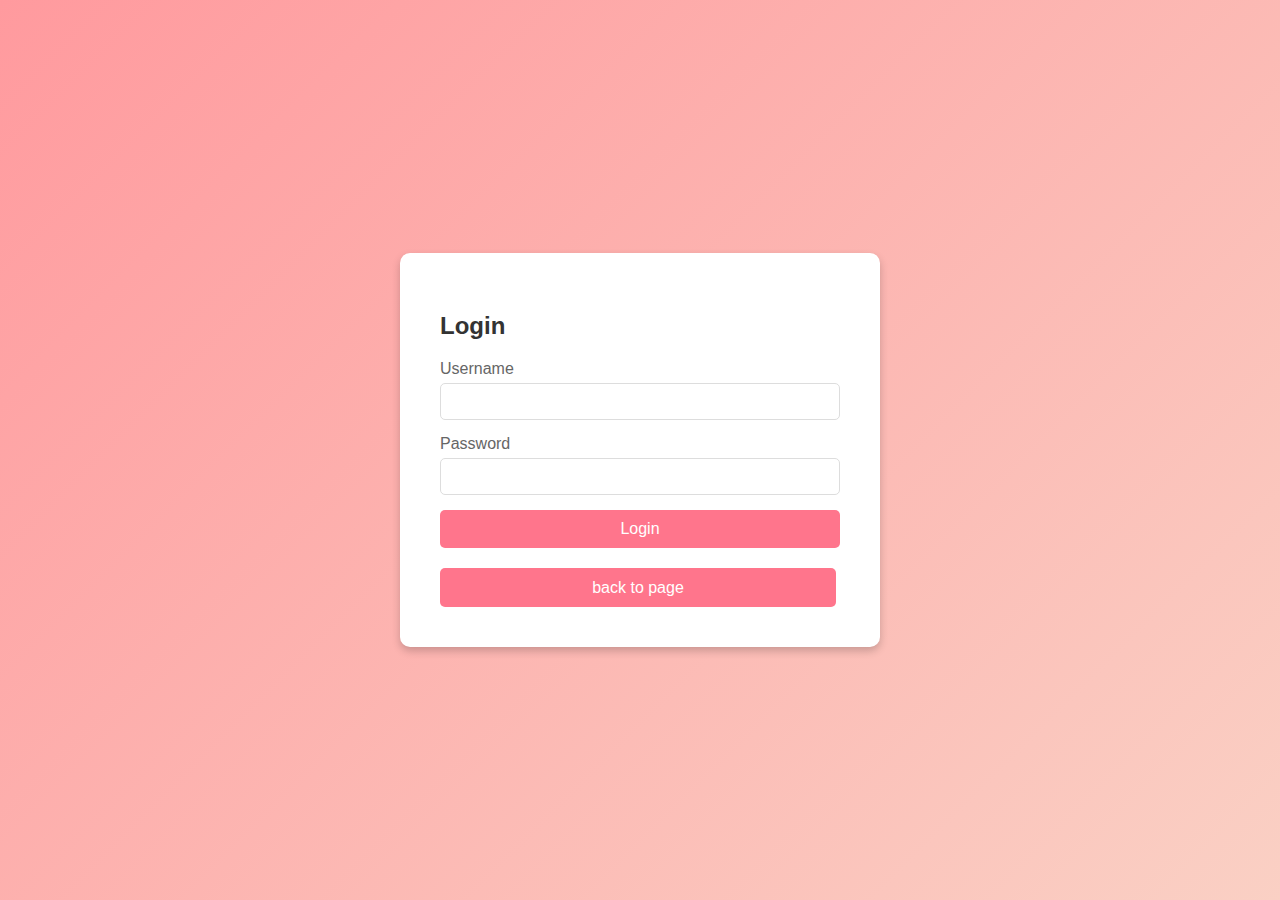
<file: index2.html>
<!DOCTYPE html>
<html lang="en">
<head>
    <meta charset="UTF-8">
    <meta name="viewport" content="width=device-width, initial-scale=1.0">
    <title>Login Page</title>
    <link rel="stylesheet" href="index2.css">
</head>
<body>
    <div class="login-container">
        <div class="login-box">
            <h2>Login</h2>
            <form>
                <div class="input-group">
                    <label for="username">Username</label>
                    <input type="text" id="username" required>
                </div>
                <div class="input-group">
                    <label for="password">Password</label>
                    <input type="password" id="password" required>
                </div>
                <button type="submit">Login</button>
            <a href="./index.html">    <div class="back">back to page</div></a>
            </form>
        </div>
    </div>
</body>
</html>
</file>
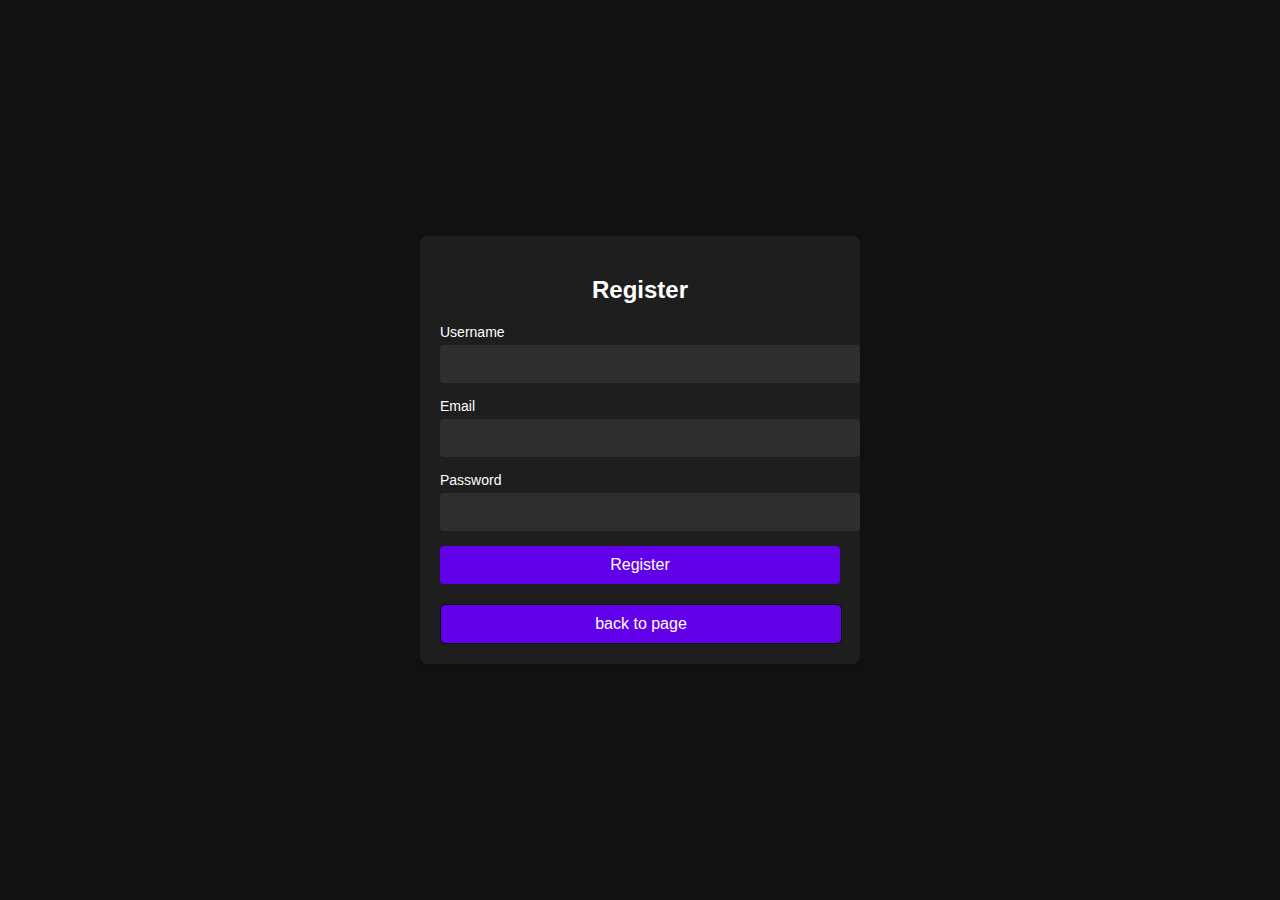
<file: index3.html>
<!DOCTYPE html>
<html lang="en">
<head>
    <meta charset="UTF-8">
    <meta name="viewport" content="width=device-width, initial-scale=1.0">
    <title>Registration Page</title>
    <link rel="stylesheet" href="index3.css">
</head>
<body>
    <div class="container">
        <form class="register-form">
            <h2>Register</h2>
            <div class="form-group">
                <label for="username">Username</label>
                <input type="text" id="username" name="username" required>
            </div>
            <div class="form-group">
                <label for="email">Email</label>
                <input type="email" id="email" name="email" required>
            </div>
            <div class="form-group">
                <label for="password">Password</label>
                <input type="password" id="password" name="password" required>
            </div>
            <button type="submit">Register</button>
            <a href="./index.html"> <div class="but">back to page</div></a>
        </form>
    </div>
</body>
</html>
</file>
<file: index2.css>
body {
    margin: 0;
    font-family: 'Arial', sans-serif;
    background: linear-gradient(135deg, #ff9a9e 0%, #fad0c4 100%);
    display: flex;
    justify-content: center;
    align-items: center;
    height: 100vh;
}

.login-container {
    display: flex;
    justify-content: center;
    align-items: center;
    width: 100%;
    height: 100%;
}

.login-box {
    background-color: white;
    padding: 40px;
    border-radius: 10px;
    box-shadow: 0 4px 8px rgba(0, 0, 0, 0.2);
    max-width: 400px;
    width: 100%;
}

h2 {
    margin-bottom: 20px;
    color: #333;
}

.input-group {
    margin-bottom: 15px;
}

label {
    display: block;
    margin-bottom: 5px;
    color: #666;
}

input {
    width: 100%;
    padding: 10px;
    border: 1px solid #ddd;
    border-radius: 5px;
    box-sizing: border-box;
}

button {
    width: 100%;
    padding: 10px;
    border: none;
    border-radius: 5px;
    background-color: #ff758c;
    color: white;
    font-size: 16px;
    cursor: pointer;
    transition: background-color 0.3s;
}

button:hover {
    background-color: #ff5e6c;
}
.back{
    width: 99%;
    height: 39px;
    /* border: 1px solid black; */
    margin-top: 20px;
    border-radius: 5px;
    display: flex;
    justify-content: center;
    align-items: center;
    background-color: #ff758c;
    color: white;
    font-size: 16px;
}
.back:hover {
    background-color: #ff5e6c;
}
a{
    text-decoration: none;
}

/* Responsive Styles */
@media (max-width: 500px) {
    .login-box {
        padding: 20px;
    }

    input, button {
        padding: 8px;
    }
}
</file>
<file: index3.css>
/* styles.css */

body {
    background-color: #121212;
    color: #ffffff;
    font-family: 'Arial', sans-serif;
    margin: 0;
    display: flex;
    justify-content: center;
    align-items: center;
    height: 100vh;
}

.container {
    width: 90%;
    max-width: 400px;
    padding: 20px;
    background-color: #1e1e1e;
    border-radius: 8px;
    box-shadow: 0 4px 8px rgba(0, 0, 0, 0.2);
}

.register-form h2 {
    margin-bottom: 20px;
    text-align: center;
}

.form-group {
    margin-bottom: 15px;
}

.form-group label {
    display: block;
    margin-bottom: 5px;
    font-size: 14px;
}

.form-group input {
    width: 100%;
    padding: 10px;
    border: none;
    border-radius: 4px;
    background-color: #2e2e2e;
    color: #ffffff;
    font-size: 16px;
}

.form-group input:focus {
    outline: none;
    background-color: #3a3a3a;
}

button {
    width: 100%;
    padding: 10px;
    background-color: #6200ea;
    color: #ffffff;
    border: none;
    border-radius: 4px;
    font-size: 16px;
    cursor: pointer;
    transition: background-color 0.3s;
}
.but{
    width: 100%;
    height: 38px;
    border: 1px solid black;
    border-radius: 5px;
    background-color: #6200ea;

    color: #fff;
    font-size: 16px;
    cursor: pointer;
    transition: background-color 0.3s;
    display: flex;
    justify-content: center;
    align-items: center;
    margin-top: 20px;
}
.but:hover {
    background-color: #3700b3;}

a{
    text-decoration: none;
}

button:hover {
    background-color: #3700b3;
}

@media (max-width: 480px) {
    .container {
        padding: 15px;
    }

    .register-form h2 {
        font-size: 24px;
    }

    .form-group input {
        font-size: 14px;
    }

    button {
        font-size: 14px;
    }
}
</file>
